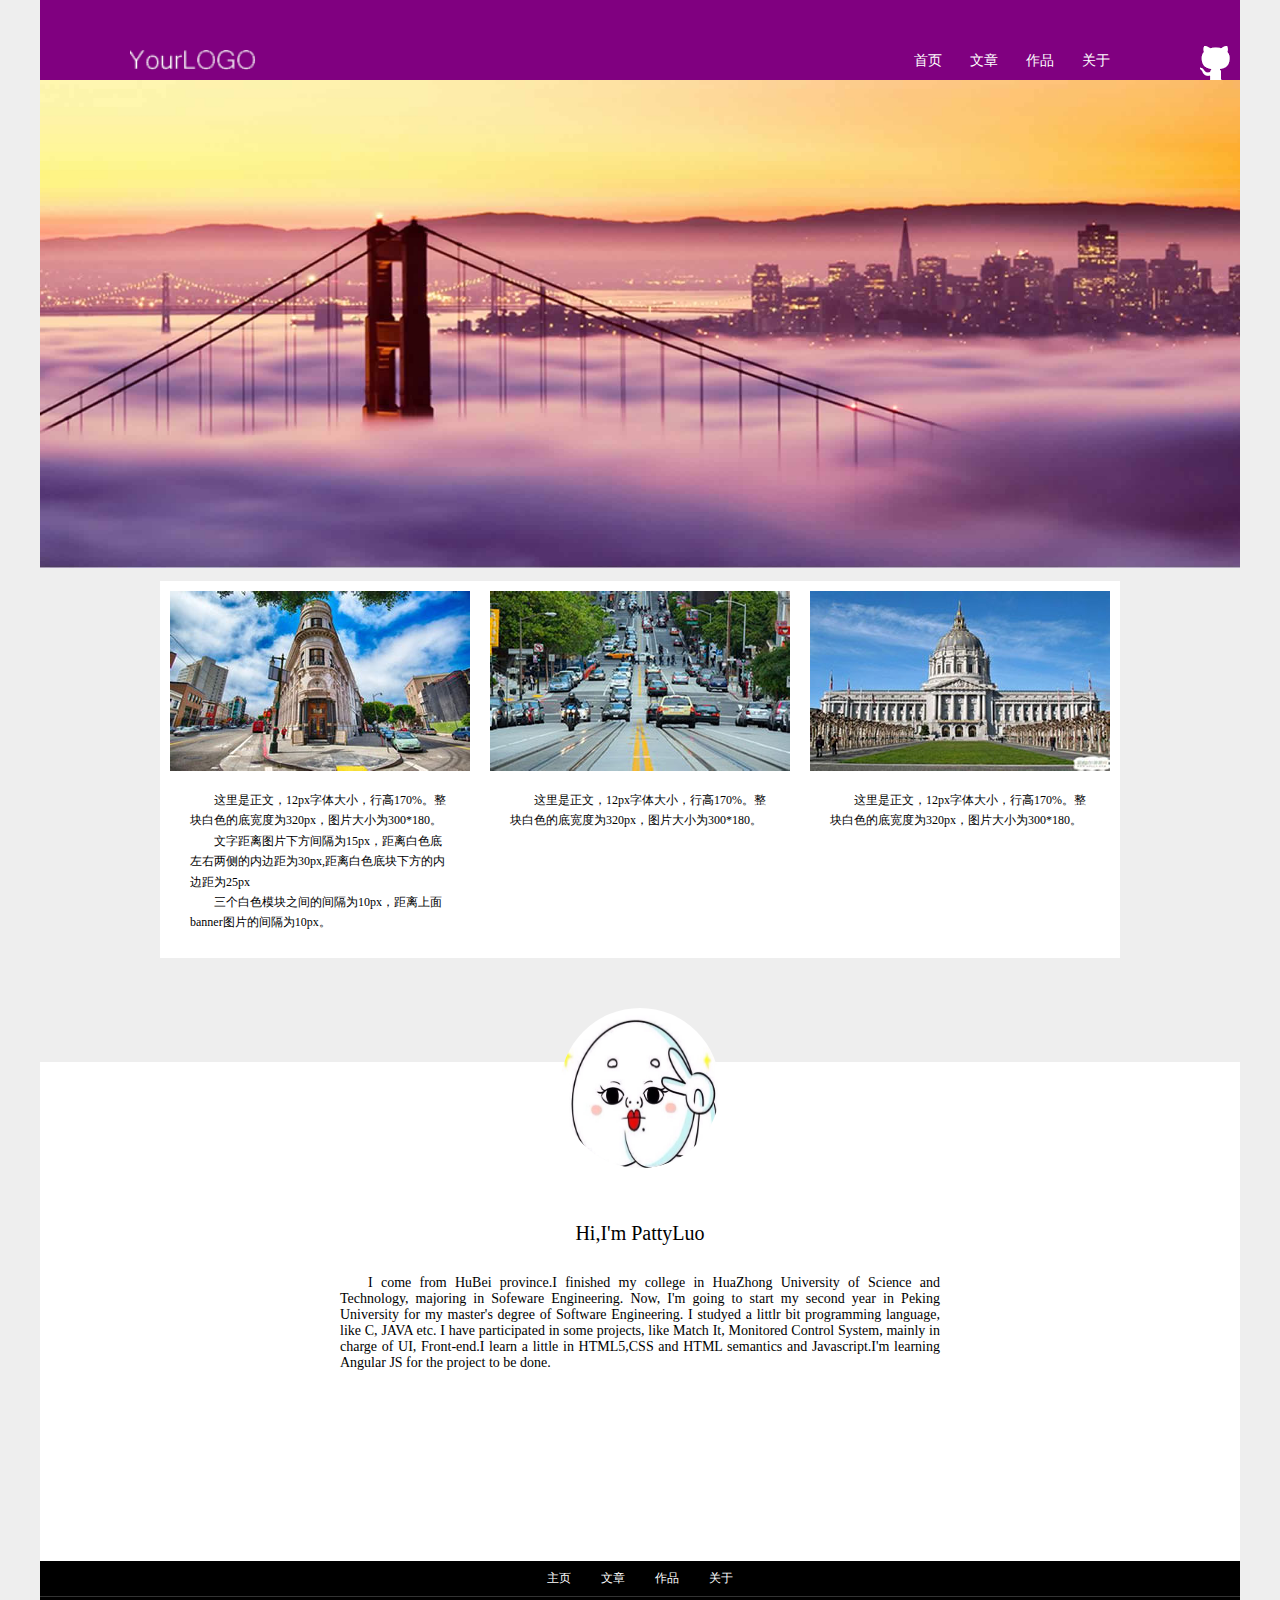
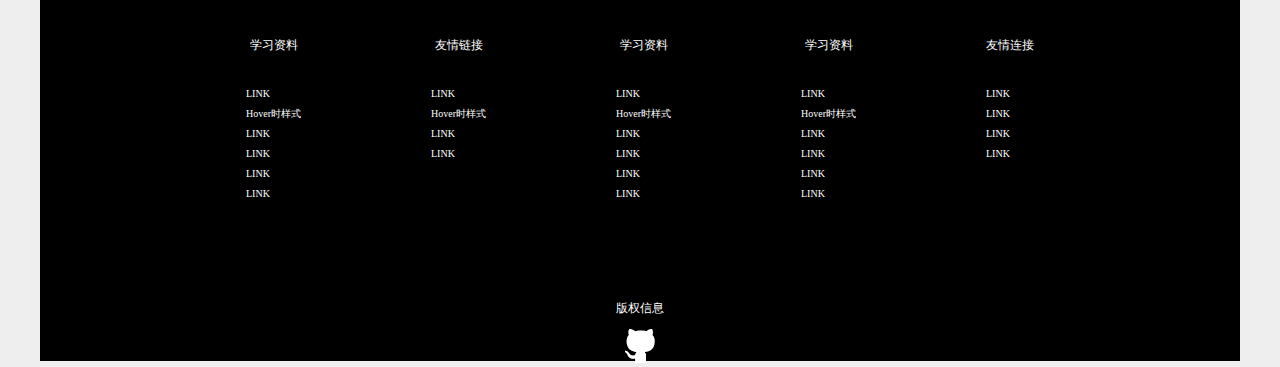
<file: task001/index.html>
<!DOCTYPE html>
<html>
<head>
<meta charset="utf-8">
	<title></title>
</head>
<link rel="stylesheet" type="text/css" href="../css/styles.css">
<body>
<div class="top">
    <div class="block">
    	<div class="logo">
    	    <img src="../img/logo.png">
    	</div>
    	
    	<ul class="menu">
    	    <li><a href="https://pattyluo.github.io/">首页</a></li>
    	    <li><a href="#">文章</a></li>
    	    <li><a href="#">作品</a></li>
    	    <li><a href="#">关于</a></li>
    	</ul>               	
       
    </div>   	
    <div class="githubIcon clearfix">
    	<img src="../img/icon-github.png" >
    </div> 

</div>

<div class="banner">
    <div class="bannerimg">
    	<img src="../img/banner-bg.jpg">
    </div>	
    
    <div class="describe">
         <div class="describedetail">
         	
         </div>
			
	</div>
	
</div>

<div class="content">
    <div class="singlelist">
		<img src="../img/list1.jpg">
		<div class="imgdetail">
			<p>这里是正文，12px字体大小，行高170%。整块白色的底宽度为320px，图片大小为300*180。</p>
			<p>文字距离图片下方间隔为15px，距离白色底左右两侧的内边距为30px,距离白色底块下方的内边距为25px</p>
			<p>三个白色模块之间的间隔为10px，距离上面banner图片的间隔为10px。</p>
		</div>
	</div>
	<div class="singlelist">
		<img src="../img/list2.jpg">
		<div class="imgdetail">
			<p>这里是正文，12px字体大小，行高170%。整块白色的底宽度为320px，图片大小为300*180。</p>
			
		</div>
	</div>

    <div class="singlelist">
		<img src="../img/list3.jpg">
		<div class="imgdetail">
			<p>这里是正文，12px字体大小，行高170%。整块白色的底宽度为320px，图片大小为300*180。</p>
			
		</div>
	</div>
</div>

<div class="personalcontent">
	<img src="../img/personalicon.jpg">
	<div class="personaldescribe">
		<div class="personalname">Hi,I'm PattyLuo</div>
		<div class="personaldescribep">
			I come from HuBei province.I finished my college in HuaZhong University of Science and Technology, majoring in Sofeware Engineering. Now, I'm going to start my second year in Peking University for my master's degree of Software Engineering. I studyed a littlr bit programming language, like C, JAVA etc. I have participated in some projects, like  Match It, Monitored Control System, mainly in charge of UI, Front-end.I learn a little in HTML5,CSS and HTML semantics and Javascript.I'm learning Angular JS for the project to be done.
		</div>
		
	</div>
</div>
<footer>
	<nav>
	    <ul class="clearfix">
	    
	    	<li><a href="https://pattyluo.github.io/">主页</a></li>
	    	<li><a href="https://pattyluo.github.io/">文章</a></li>
	    	<li><a href="https://pattyluo.github.io/">作品</a></li>
	    	<li><a href="https://pattyluo.github.io/">关于</a></li>
	    </ul>
			
		
	</nav>
    <div class="footercontent">
			<ul class="footnav2 clearfix">
				<li>学习资料
					<ul class="footnav3 clearfix">
						<li>LINK</li>
						<li>Hover时样式</li>
						<li>LINK</li>
						<li>LINK</li>
						<li>LINK</li>
						<li>LINK</li>
					</ul>
				</li>
				<li>友情链接
					<ul class="footnav3 clearfix">
						<li>LINK</li>
						<li>Hover时样式</li>
						<li>LINK</li>
						<li>LINK</li>
					</ul>
				</li>
				<li>学习资料
					<ul class="footnav3 clearfix">
						<li>LINK</li>
						<li>Hover时样式</li>
						<li>LINK</li>
						<li>LINK</li>
						<li>LINK</li>
						<li>LINK</li>
					</ul>
				</li>
				<li>学习资料
					<ul class="footnav3 clearfix">
						<li>LINK</li>
						<li>Hover时样式</li>
						<li>LINK</li>
						<li>LINK</li>
						<li>LINK</li>
						<li>LINK</li>
					</ul>
				</li>
				<li>友情连接
					<ul class="footnav3 clearfix">
						<li>LINK</li>
						<li>LINK</li>
						<li>LINK</li>
						<li>LINK</li>
					</ul>
				</li>
			</ul>
		</div>
		<div class="footerend">
			<p>版权信息</p>
			<a href="https://github.com"><img src="../img/icon-github.png" alt="版权信息"></a>
		</div>

</footer>
</body>
</html>
</file>
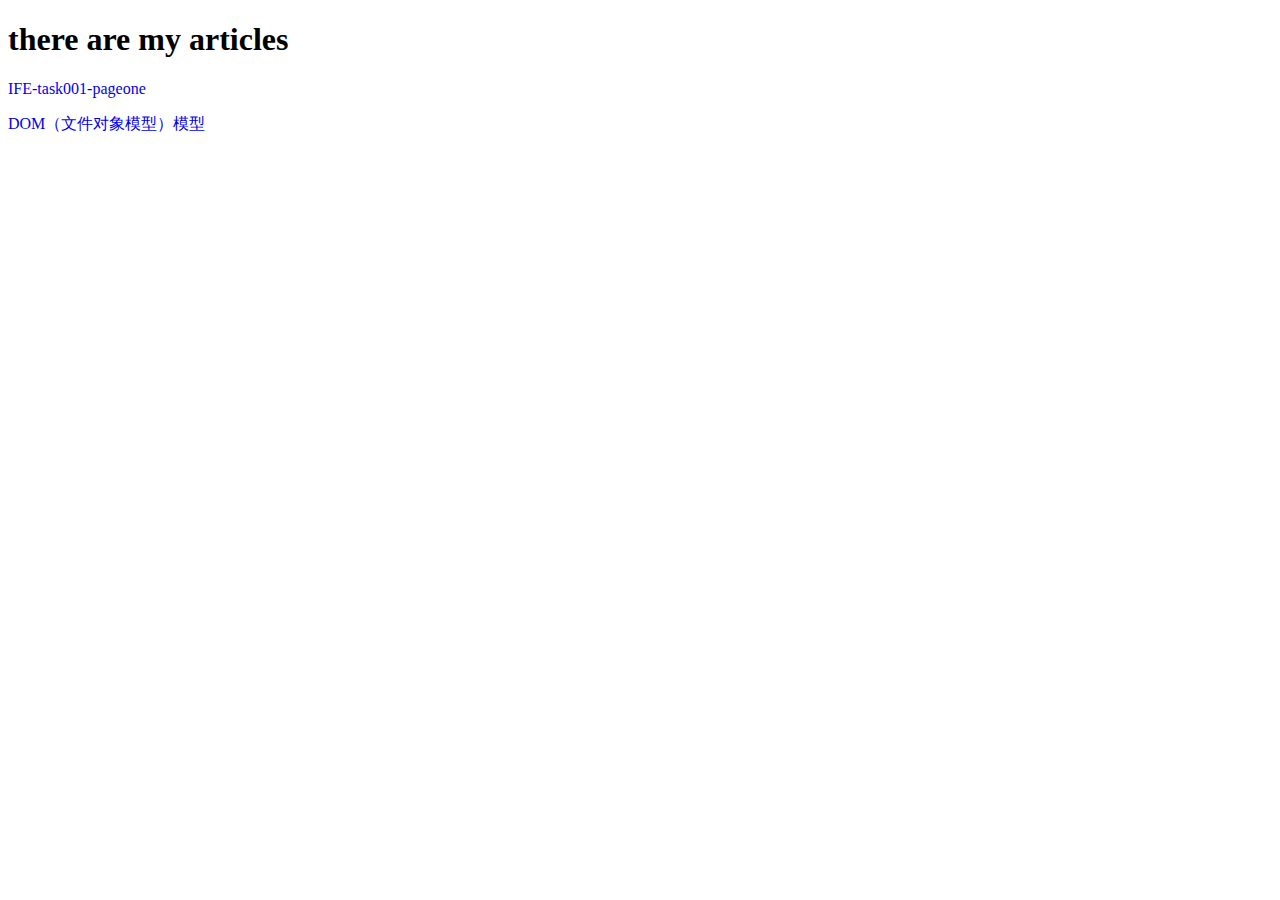
<file: article.html>
<!DOCTYPE html>
<html>
<head>
<style>
  a{text-decoration:none;}		
</style>
<meta charset="utf-8">
	<title>myArticle</title>
    <link rel="stylesheet" type="text/css" >
<body>
<h1>there are my articles</h1>
<a href="ifetask001-001.html">IFE-task001-pageone</a><br/>
<p></p>
<a href="https://pattyluo.github.io/dom.html">DOM（文件对象模型）模型</a>

</body>

</head>
</html>
</file>
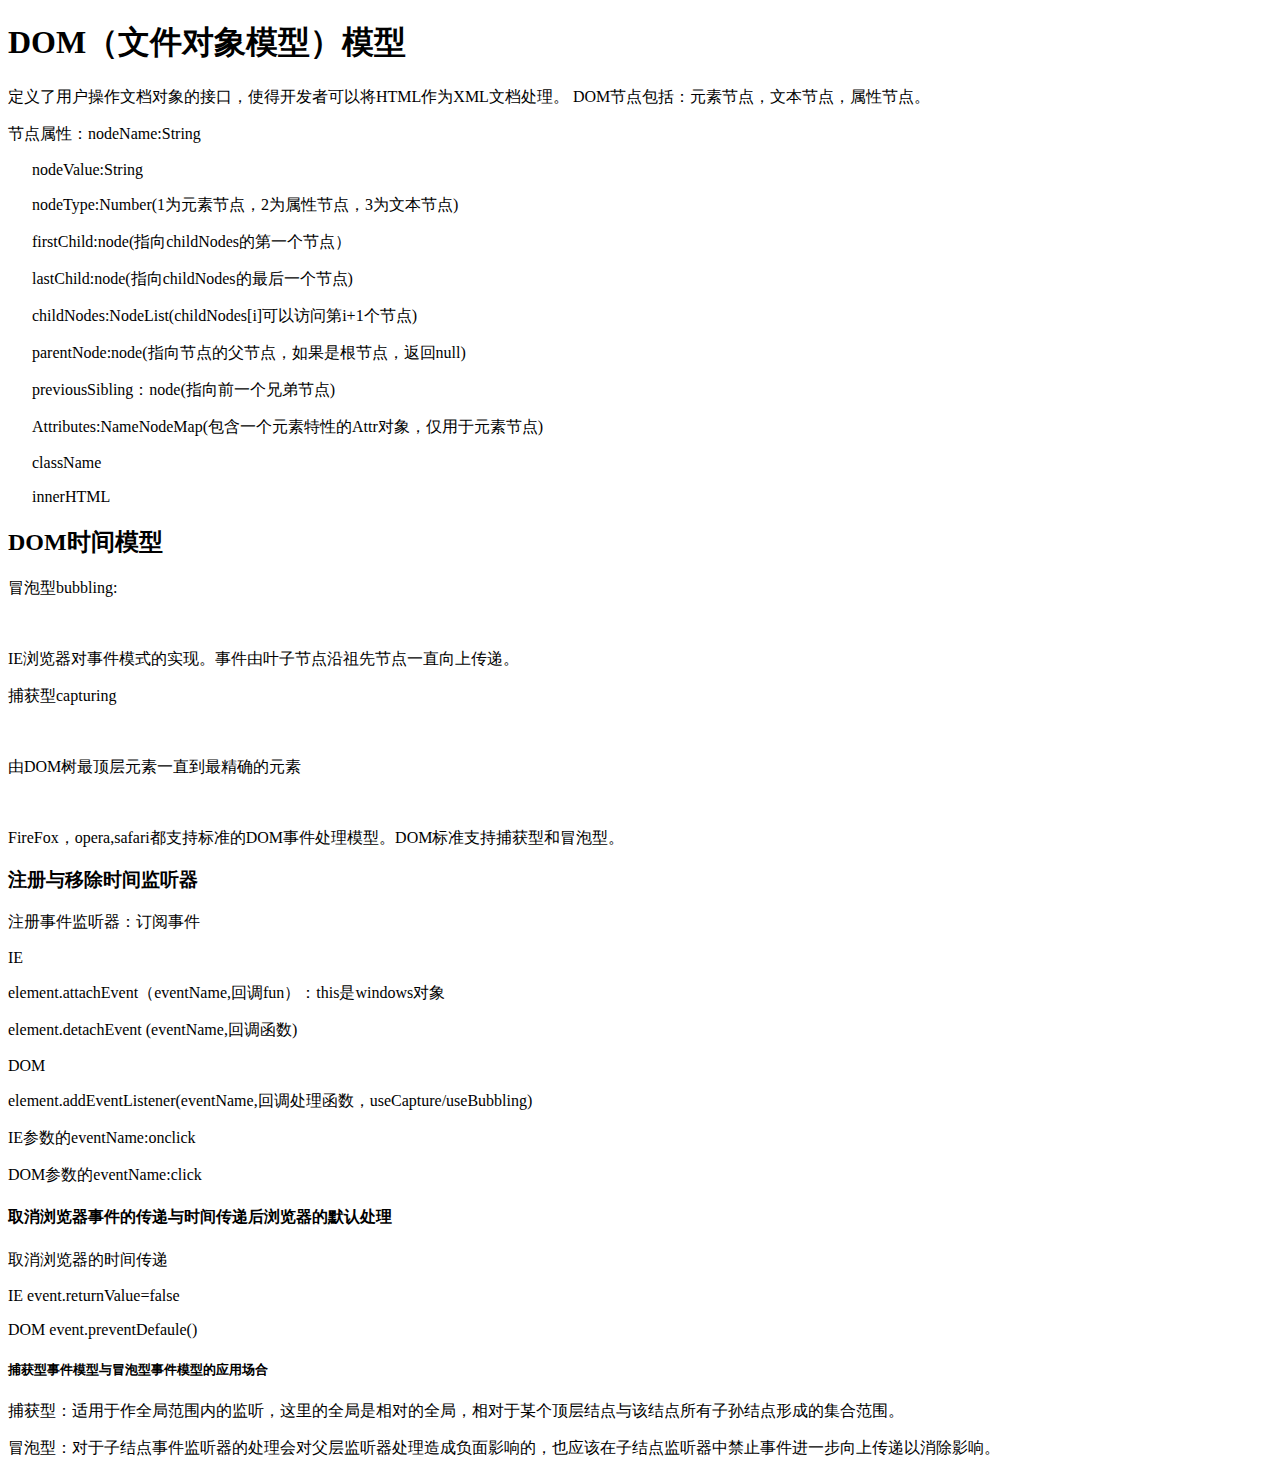
<file: dom.html>
<!DOCTYPE html>
<html>
<head>
<style>
  a{text-decoration:none;}		
</style>
<meta charset="utf-8">
	<title>something about DOM</title>
    <link rel="stylesheet" type="text/css" >
<body>
<h1>DOM（文件对象模型）模型</h1>
<p>定义了用户操作文档对象的接口，使得开发者可以将HTML作为XML文档处理。
DOM节点包括：元素节点，文本节点，属性节点。</p>
<p>节点属性：nodeName:String</p>
<p>&nbsp;&nbsp;&nbsp;&nbsp;&nbsp;&nbsp;nodeValue:String</p>
<p>&nbsp;&nbsp;&nbsp;&nbsp;&nbsp;&nbsp;nodeType:Number(1为元素节点，2为属性节点，3为文本节点)</p>
<p>&nbsp;&nbsp;&nbsp;&nbsp;&nbsp;&nbsp;firstChild:node(指向childNodes的第一个节点）</p>
<p>&nbsp;&nbsp;&nbsp;&nbsp;&nbsp;&nbsp;lastChild:node(指向childNodes的最后一个节点)</p>
<p>&nbsp;&nbsp;&nbsp;&nbsp;&nbsp;&nbsp;childNodes:NodeList(childNodes[i]可以访问第i+1个节点)</p>
<p>&nbsp;&nbsp;&nbsp;&nbsp;&nbsp;&nbsp;parentNode:node(指向节点的父节点，如果是根节点，返回null)</p>
<p>&nbsp;&nbsp;&nbsp;&nbsp;&nbsp;&nbsp;previousSibling：node(指向前一个兄弟节点)</p>
<p>&nbsp;&nbsp;&nbsp;&nbsp;&nbsp;&nbsp;Attributes:NameNodeMap(包含一个元素特性的Attr对象，仅用于元素节点)</p>
<p>&nbsp;&nbsp;&nbsp;&nbsp;&nbsp;&nbsp;className</p>
<p>&nbsp;&nbsp;&nbsp;&nbsp;&nbsp;&nbsp;innerHTML</p>

<h2>DOM时间模型</h2>
<p>冒泡型bubbling:</p><br/>
<p>IE浏览器对事件模式的实现。事件由叶子节点沿祖先节点一直向上传递。</p>
<p>捕获型capturing</p><br/>
<p>由DOM树最顶层元素一直到最精确的元素</p><br/>
<p></p>
<p>FireFox，opera,safari都支持标准的DOM事件处理模型。DOM标准支持捕获型和冒泡型。</p>

<h3>注册与移除时间监听器</h3>
<p>注册事件监听器：订阅事件</p>
<p></p>
<p>IE</p>
<p>element.attachEvent（eventName,回调fun）：this是windows对象</p>
<p>element.detachEvent (eventName,回调函数)</p>

<p>DOM</p>
<p>element.addEventListener(eventName,回调处理函数，useCapture/useBubbling)</p>
<p></p>
<p>IE参数的eventName:onclick</p>
<p>DOM参数的eventName:click</p>

<h4>取消浏览器事件的传递与时间传递后浏览器的默认处理</h4>
<p>取消浏览器的时间传递</p>
<p>IE&nbsp;event.returnValue=false</p>
<p>DOM&nbsp;event.preventDefaule()</p>
<h5>捕获型事件模型与冒泡型事件模型的应用场合</h5>
<p>捕获型：适用于作全局范围内的监听，这里的全局是相对的全局，相对于某个顶层结点与该结点所有子孙结点形成的集合范围。</p>
<p>冒泡型：对于子结点事件监听器的处理会对父层监听器处理造成负面影响的，也应该在子结点监听器中禁止事件进一步向上传递以消除影响。

</p>
</head>
</html>
</file>
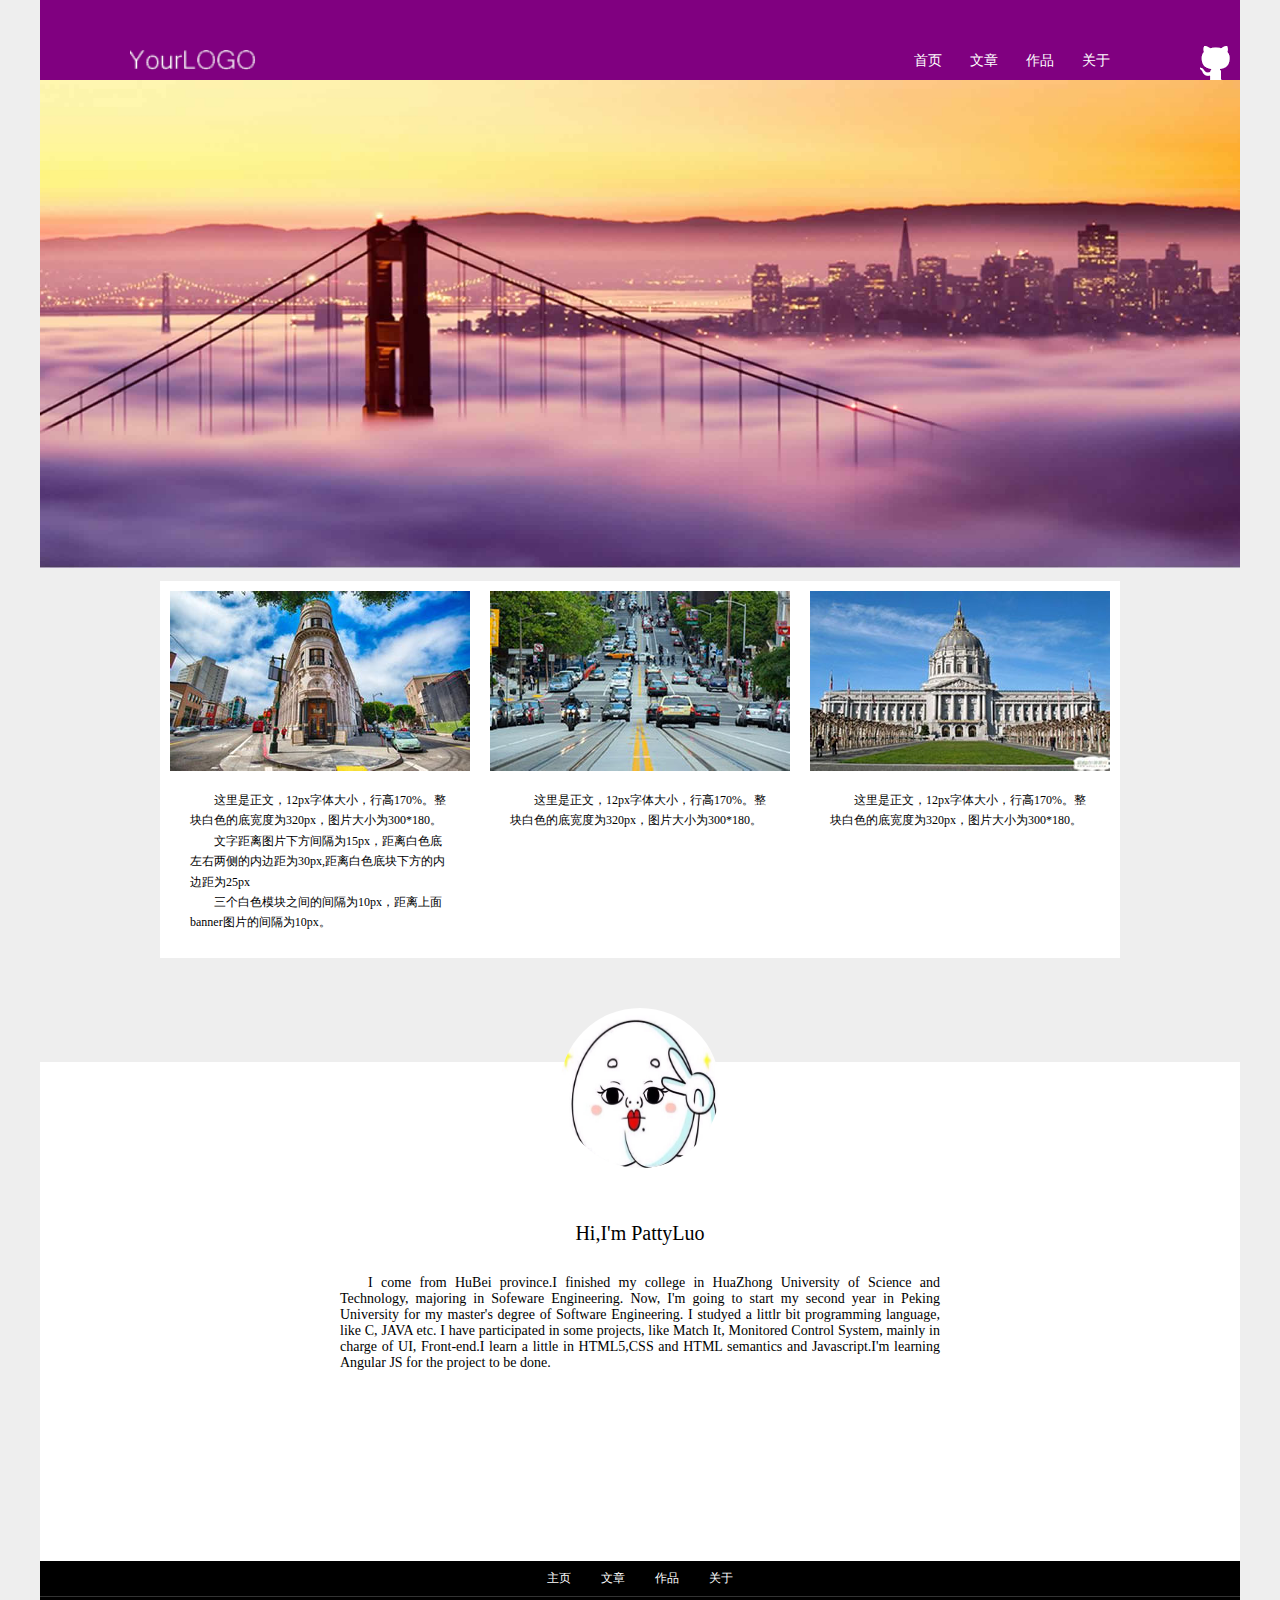
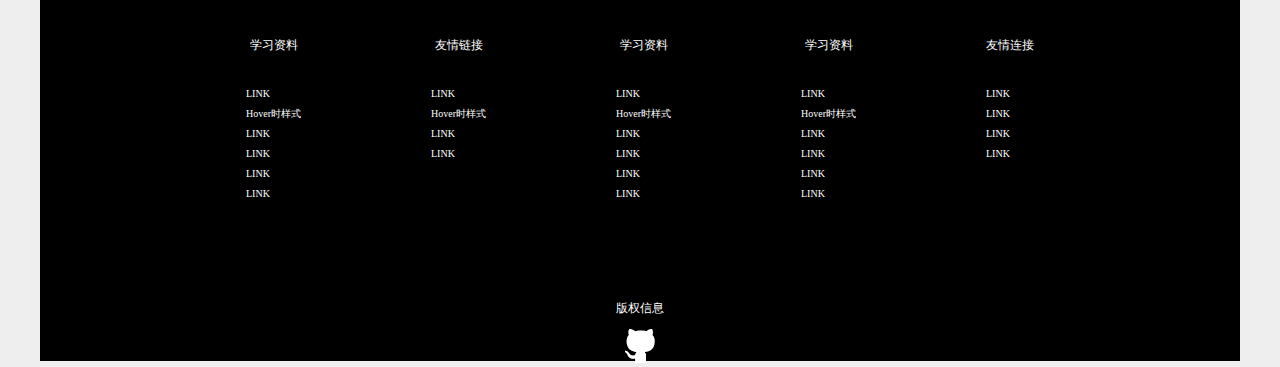
<file: ifetask001-001.html>
<!DOCTYPE html>
<html>
<head>
<meta charset="utf-8">
	<title></title>
</head>
<link rel="stylesheet" type="text/css" href="../css/styles.css">
<body>
<div class="top">
    <div class="block">
    	<div class="logo">
    	    <img src="../img/logo.png">
    	</div>
    	
    	<ul class="menu">
    	    <li><a href="https://pattyluo.github.io/">首页</a></li>
    	    <li><a href="https://pattyluo.github.io/article.html">文章</a></li>
    	    <li><a href="#">作品</a></li>
    	    <li><a href="#">关于</a></li>
    	</ul>               	
       
    </div>   	
    <div class="githubIcon clearfix">
    	<img src="../img/icon-github.png" >
    </div> 

</div>

<div class="banner">
    <div class="bannerimg">
    	<img src="../img/banner-bg.jpg">
    </div>	
    
    <div class="describe">
         <div class="describedetail">
         	
         </div>
			
	</div>
	
</div>

<div class="content">
    <div class="singlelist">
		<img src="../img/list1.jpg">
		<div class="imgdetail">
			<p>这里是正文，12px字体大小，行高170%。整块白色的底宽度为320px，图片大小为300*180。</p>
			<p>文字距离图片下方间隔为15px，距离白色底左右两侧的内边距为30px,距离白色底块下方的内边距为25px</p>
			<p>三个白色模块之间的间隔为10px，距离上面banner图片的间隔为10px。</p>
		</div>
	</div>
	<div class="singlelist">
		<img src="../img/list2.jpg">
		<div class="imgdetail">
			<p>这里是正文，12px字体大小，行高170%。整块白色的底宽度为320px，图片大小为300*180。</p>
			
		</div>
	</div>

    <div class="singlelist">
		<img src="../img/list3.jpg">
		<div class="imgdetail">
			<p>这里是正文，12px字体大小，行高170%。整块白色的底宽度为320px，图片大小为300*180。</p>
			
		</div>
	</div>
</div>

<div class="personalcontent">
	<img src="../img/personalicon.jpg">
	<div class="personaldescribe">
		<div class="personalname">Hi,I'm PattyLuo</div>
		<div class="personaldescribep">
			I come from HuBei province.I finished my college in HuaZhong University of Science and Technology, majoring in Sofeware Engineering. Now, I'm going to start my second year in Peking University for my master's degree of Software Engineering. I studyed a littlr bit programming language, like C, JAVA etc. I have participated in some projects, like  Match It, Monitored Control System, mainly in charge of UI, Front-end.I learn a little in HTML5,CSS and HTML semantics and Javascript.I'm learning Angular JS for the project to be done.
		</div>
		
	</div>
</div>
<footer>
	<nav>
	    <ul class="clearfix">
	    
	    	<li><a href="https://pattyluo.github.io/">主页</a></li>
	    	<li><a href="https://pattyluo.github.io/">文章</a></li>
	    	<li><a href="https://pattyluo.github.io/">作品</a></li>
	    	<li><a href="https://pattyluo.github.io/">关于</a></li>
	    </ul>
			
		
	</nav>
    <div class="footercontent">
			<ul class="footnav2 clearfix">
				<li>学习资料
					<ul class="footnav3 clearfix">
						<li>LINK</li>
						<li>Hover时样式</li>
						<li>LINK</li>
						<li>LINK</li>
						<li>LINK</li>
						<li>LINK</li>
					</ul>
				</li>
				<li>友情链接
					<ul class="footnav3 clearfix">
						<li>LINK</li>
						<li>Hover时样式</li>
						<li>LINK</li>
						<li>LINK</li>
					</ul>
				</li>
				<li>学习资料
					<ul class="footnav3 clearfix">
						<li>LINK</li>
						<li>Hover时样式</li>
						<li>LINK</li>
						<li>LINK</li>
						<li>LINK</li>
						<li>LINK</li>
					</ul>
				</li>
				<li>学习资料
					<ul class="footnav3 clearfix">
						<li>LINK</li>
						<li>Hover时样式</li>
						<li>LINK</li>
						<li>LINK</li>
						<li>LINK</li>
						<li>LINK</li>
					</ul>
				</li>
				<li>友情连接
					<ul class="footnav3 clearfix">
						<li>LINK</li>
						<li>LINK</li>
						<li>LINK</li>
						<li>LINK</li>
					</ul>
				</li>
			</ul>
		</div>
		<div class="footerend">
			<p>版权信息</p>
			<a href="https://github.com"><img src="../img/icon-github.png" alt="版权信息"></a>
		</div>

</footer>
</body>
</html>
</file>
<file: css/styles.css>
body{
	background-color: #eee;
	margin:0px;
	min-width: 980px;
}
.top{
	height: 80px;
	width: 1200px;
	background-color: purple;	
	text-align: center;
	margin:auto;
	margin-top: 0px;
}
.block{
	width: 980px;
	height: 70px;
	display: inline-block;	
	margin-bottom: 10px;
	position:relative;

}
.logo{
	height: 70px;
	width: 127px;
	float: left;
	margin-left: 0px;
} 
.logo img{
	
	margin-top: 50px;
	margin-left: 0px;
	float: left;
	height: 20px;

}
.menu{
    height: 70px;
	margin:0px;
	padding: 0;	
	float: right;

}

.menu li{
	margin-top: 52px;
	margin-left: 28px;
	list-style: none;
	float: left;
	font: 14px 宋体;
	
}
.menu li a{
	color:white;
	text-decoration:none;
}

.githubIcon{
	float: right;
	height: 34px;	
	margin-right:10px;
	margin-top: 46px;
	white-space:nowrap;
    overflow:hidden;
	display:block
}
.banner{
	width: 100%;
	text-align: center;
    
}
.bannerimg{
	width: 1200px;
	margin:auto;
    
}
.bannerimg img{
	width: 1200px;	
	height: 488px;
	
}

.describe{
	width: 980px;
	height: 112px;
	margin:auto;
	margin-top: -113px;	
	
}
.describedetail{
	width:335px; 
    height:110px; 
    float: right;
   
}

.content{
    width: 100%;
	display: flex;
	flex-wrap: wrap;
	justify-content: center;
	cursor: pointer;
	text-align: center;

}
.list{
    display: flex;
	flex-wrap: wrap;
	justify-content: center;
	cursor: pointer;
	margin:auto;
	margin-right: 0px;
	margin-left: 0px;

}
.singlelist{
	width: 320px;
	background-color: white;
	margin-top: 10px;
	
	display: inline-block;
	
}
.singlelist1{
	width: 320px;
	background-color: white;
	margin-top: 10px;
	margin-left: 10px;
	margin-right: 10px;
	display: inline-block;
	
}

.singlelist img{
	height: 180px;
	margin: 10px 0 0 0px;

}
.singlelist1 img{
	height: 180px;
	margin: 10px 0 0 0px;

}

.imgdetail{
	font: 12px/170% 宋体;
	margin: 15px 30px 25px;
	text-align: left;
	text-indent:2em;
}
.imgdetail p{
	padding: 0;
    margin: 0;
}

.personalcontent{
	width: 1200px;
	text-align: center;
	margin:auto;


}
.personalcontent img{
	width: 160px;
	height: 160px;
	border-radius: 50%;
	display: inline-block;
	margin-top: 50px;
}
.personaldescribe{
	margin-top: -110px;
   
	background-color: white;
}
.personalname{
	font: 20px 'Century Gothic';
	padding: 160px 0 30px 0;
	text-align: center;
}
.personaldescribep{
	text-align: left;
	font: 14px black;
	width: 600px;
	display: inline-block;	
	text-indent: 2em;
	padding-bottom: 90px;
	margin-bottom: 100px;
	text-align:justify; 

}
footer{
	background-color: #000;
	width: 1200px;
	height: 400px;
	color: white;
	font: 12px 微软雅黑;
	margin:auto;
	text-align: center;
}

footer nav{
	line-height: 35px;
	height: 35px;
	width: 1200px;
	text-align: center;
}
footer nav{
	line-height: 35px;
	height: 35px;
	text-align: center;
	border-bottom: 1px solid #333;
}
footer nav ul{
	padding: 0;
	margin:0;
	display: inline-block;
}
footer nav ul li{
	display: inline-block;
	float: left;
	padding: 0 15px;
	transition: background-color 0.3s ease;
}

footer nav ul li a{
	color:white;
	text-decoration:none;
}

footer nav ul li:hover{
	background-color: rgb(254, 203, 135);
}
footer nav ul li:last-child{
	margin-right: 0;
}
.clearfix:after{
	height: 0;
	display: block;
	clear: both;
	content: ".";
	visibility: hidden;
	overflow: hidden;
}
.footercontent{
	height: 300px;
	text-align: center;
}
.footercontent ul{
	padding: 0;
	margin:0;
}
.footercontent li{
	list-style: none;
}
.footnav2{
	display: inline-block;
	margin-top: 40px !important;
}
.footnav2 > li{
	float: left;
	margin-right: 130px;
}
.footnav2 > li:last-child{
	margin-right: 0;
}
.footnav3{
	margin-top: 30px !important;
}
.footnav3 li{
	font: 10px/20px 宋体;
	text-align: left;
}
.footnav3 li:hover{
	text-decoration: underline;
	cursor: pointer;
}
.footerend{
	font:12px 宋体;
	display: inline-block;
	margin-top: -9px;

}

.clearfix:after{
	clear: both;
	content: ".";
	visibility: hidden;
	height: 0;
	overflow: hidden;
	display: block;
}
</file>
